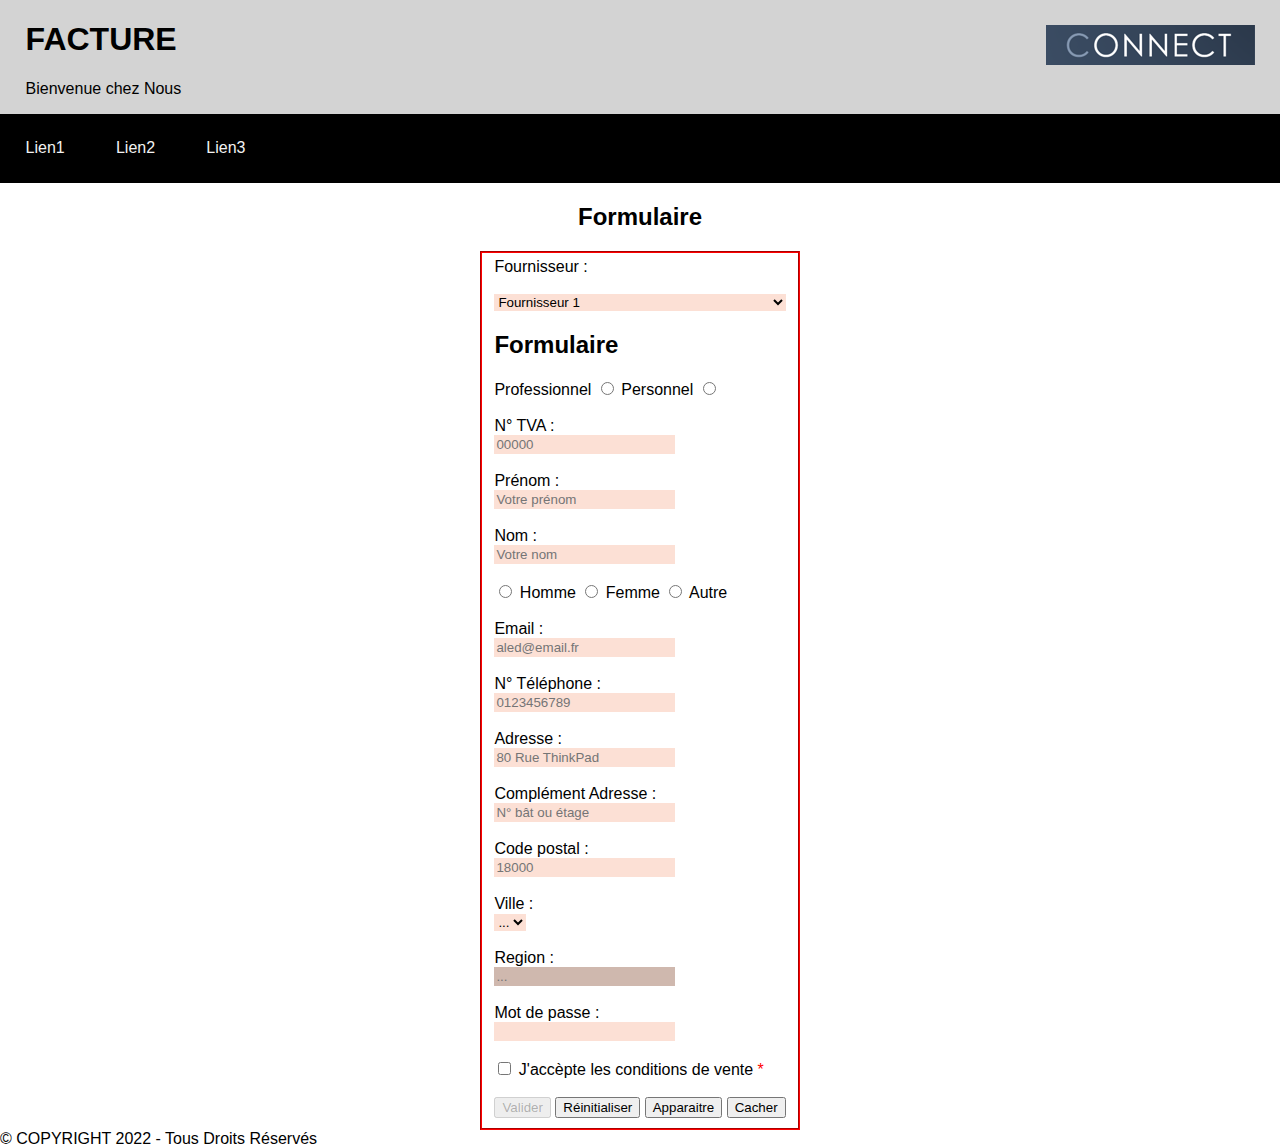
<file: index.html>
<!DOCTYPE html>
<html>

<head>
    <meta charset="UTF-8">
    <link rel="icon" href="./assets/img/pptico.ico" />
    <title>Prosit 5</title>
    <link rel="stylesheet" href="./assets/pr_5.css">
    <!--Commentaire-->
    <script src="./assets/jquery/jquery-3.6.0.min.js"></script>
    <script src="./assets/app.js"></script>
</head>

<body>
    <header>
        <div class="titre">
            <img class="connect" src="assets/img/LogoConnect2.png" alt="">
            <h1>FACTURE</h1>
            <p>Bienvenue chez Nous</p>
        </div>
        <div class="liens">
            <nav>
                <a href="#Lien1">Lien1</a>
                <a href="#Lien2">Lien2</a>
                <a href="#Lien3">Lien3</a>
            </nav>
        </div>
    </header>
    <section>
        <div class="fournisseur">
            <h2>Formulaire</h2>
            <fieldset class="fielform">
                <form class="form">
                    <label for="fournisseur">Fournisseur :</label><br>
                    <select name="fournisseur">
                        <option value="fournisseur1">Fournisseur 1</option>
                        <option value="fournisseur2">Fournisseur 2</option>
                        <option value="fournisseur3">Fournisseur 3</option>
                        <option value="fournisseur4">Fournisseur 4</option>
                    </select>

                    <h2>Formulaire</h2>

                    <!--Radio Pro ou perso-->

                    <div>
                        <label class="properso" for="pro">Professionnel</label>
                        <input type="radio" id="pro" name="usage" value="pro">

                        <label class="properso" for="perso">Personnel</label>
                        <input type="radio" id="perso" name="usage" value="perso">
                    </div><br>

                    <!--Champ n°TVA-->

                    <div>
                        <label class="notva" for="notva">N° TVA :</label><br>
                        <input class="text" type="text" id="notva" name="notva" placeholder="00000">
                    </div><br>

                    <!--Champ prénom-->

                    <div>
                        <label class="prenom" for="prenom">Prénom :</label><br>
                        <input class="text" type="text" id="prenom" name="prenom" placeholder="Votre prénom">
                    </div><br>

                    <!--Champ Nom-->

                    <div>
                        <label for="nom">Nom :</label><br>
                        <input class="text" type="text" id="nom" name="nom" placeholder="Votre nom">
                    </div><br>

                    <!--Radio Sexe-->

                    <div>
                        <input class="sexe" type="radio" id="homme" name="sexe" value="homme">
                        <label for="homme">Homme</label>

                        <input class="sexe" type="radio" id="femme" name="sexe" value="femme">
                        <label for="femme">Femme</label>

                        <input class="sexe" type="radio" id="autre" name="sexe" value="autre">
                        <label for="autre">Autre</label>
                    </div><br>

                    <!--Champ Email-->

                    <div>
                        <label class="email" for="email">Email :</label><br>
                        <input class="text" type="text" id="email" name="email" placeholder="aled@email.fr">
                    </div><br>

                    <!--Champ Tel-->

                    <div>
                        <label class="telephone" for="telephone">N° Téléphone :</label><br>
                        <input class="text" type="text" id="notel" name="telephone" placeholder="0123456789">
                    </div><br>

                    <!--Champ Adresse-->

                    <div>
                        <label class="adresse" for="adresse">Adresse :</label><br>
                        <input class="text" type="text" id="adresse" name="adresse" placeholder="80 Rue ThinkPad">
                    </div><br>

                    <!--Champ Complément adresse-->

                    <div>
                        <label class="compadresse" for="compadresse"> Complément Adresse :</label><br>
                        <input class="text" type="text" id="compadresse" name="compadresse"
                            placeholder="N° bât ou étage">
                    </div><br>

                    <!--Champ cp-->

                    <div>
                        <label for="cp" class="cp">Code postal :</label><br>
                        <input class="text" type="text" name="postal" id="cp" placeholder="18000">
                    </div><br>

                    <!--Champ Ville-->

                    <div>
                        <label for="ville" class="form-label">Ville :</label><br>
                        <select id="ville" name="ville" class="form-select">
                            <option selected>...</option>
                        </select>
                    </div><br>

                    <!--Champ Region-->

                    <div>
                        <label for="ville">Region :</label><br>
                        <input class="text region" type="text" name="region" id="region" placeholder="..." disabled />
                    </div><br>

                    <!--Champ cb-->

                    <div>
                        <label class="password" for="password">Mot de passe :</label><br>
                        <input class="text" type="password" id="cb" name="password"><br><br>
                    </div>

                    <!--Checkbox CGV-->

                    <div>
                        <input class="cgv" type="checkbox" onclick='check()' id="autre" name="cgv" value="">
                        <label for="cgv">J'accèpte les conditions de vente <span>*</span></label><br><br>
                    </div>

                    <!--Gif-->

                    <div class="gif">
                        <div class="tenor-gif-embed" data-postid="23624159" data-share-method="host"
                            data-aspect-ratio="1.89349" data-width="100%"><a
                                href="https://tenor.com/view/vilebrequin-vilbrequin-sylvain-pierre-sylvain-vilebrequin-gif-23624159">Vilebrequin
                                Vilbrequin GIF</a>from <a href="https://tenor.com/search/vilebrequin-gifs">Vilebrequin
                                GIFs</a></div>
                        <script type="text/javascript" async src="https://tenor.com/embed.js"></script>
                        <!--<iframe width="560" height="315" src="https://www.youtube.com/embed/Skwjj4fK23s" title="YouTube video player" frameborder="0" allow="accelerometer; autoplay; clipboard-write; encrypted-media; gyroscope; picture-in-picture" allowfullscreen></iframe>-->
                        <!--<iframe width="560" height="315" src="https://www.youtube.com/embed/VCgsrJgJG_s" title="YouTube video player" frameborder="0" allow="accelerometer; autoplay; clipboard-write; encrypted-media; gyroscope; picture-in-picture" allowfullscreen></iframe>-->

                    </div>

                    <!--Ensemble des boutons-->

                    <div>
                        <button class="button" type="submit" id="valider" value="Valider">Valider</button>
                        <!--<button class="button" type="button" onclick=window.location='confirm.html' id="valider" value="Valider">Valider</button>-->
                        <button class="button" type="reset" onclick='window.location.reload(false)'
                            value="Réinitialiser">Réinitialiser</button>
                        <button class="button" type="button" onclick='afficher()' id="btn"
                            value="Apparaitre">Apparaitre</button>
                        <button class="button" type="button" onclick='cacher()' id="btn2" value="Cacher">Cacher</button>
                    </div>

                    <script src="./assets/app.js"></script>
                </form>
            </fieldset>
        </div>
    </section>
    <footer class="footer">
        <div class="droits">
            © COPYRIGHT 2022 - Tous Droits Réservés
        </div>
    </footer>
</body>

</html>
</file>
<file: assets/pr_5.css>
* {
    box-sizing: border-box;
}

header {
    font-family: 'Advent Pro', sans-serif;
    display: flex;
    flex-direction: column;
}

body {
    font-family: 'Advent Pro', sans-serif;
    margin: 0;
    padding: 0;
    /*display: flex;
    flex-direction: column;*/
}

.connect {
    float: right;
    padding-right: 2%;
    padding-top: 2%;
}

.titre {
    padding-left: 2%;
    background-color: lightgrey;
}

.liens {
    background-color: black;
}

.liens a {
    float: left;
    color: #f2f2f2;
    text-align: center;
    text-decoration: none;
    font-size: auto;
    padding: 2%;
}

select {
    width: auto;
    padding: 0;
    /*border: ;*/
    border: radius 5%;
    border-style: inherit;
    border-color: none;
    background-color: rgb(252, 224, 213);
    color: black;
}


.fournisseur {
    display: flex;
    border: 1px red;
    background-color: white;
    padding: 0;
    margin: 0;
    overflow: auto;
    width: 100%;
    flex-direction: column;
    justify-content: center;
    align-items: center;
}

.form {
    display: flex;
    flex-direction: column;
    justify-content: center;
}

.text {
    width: auto;
    padding: 0;
    margin: 0;
    border-color: rgb(252, 224, 213);
    border-style: solid;
    background-color: rgb(252, 224, 213);
    color: black;

}

.region {
    background-color: rgb(207, 184, 174);
    border-color: rgb(207, 184, 174);
}

.inputState[type=text] {
    width: auto;
    padding: 0;
    margin: 0;
    border-color: rgb(252, 224, 213);
    border-style: solid;


    background-color: rgb(252, 224, 213);
    color: black;
}

fieldset {
    border-color: red;
    display: flex;
    justify-content: center;
    background-color: white;
}

legend {
    color: red;
}

section {
    display: flex;
    justify-content: center;
}

.pro {
    flex-direction: row;
    justify-content: center;
    align-items: center;
}

.gif {
    display: none;
    padding-bottom: 5px;
}

span {
    color: #FF0000;
}
</file>
